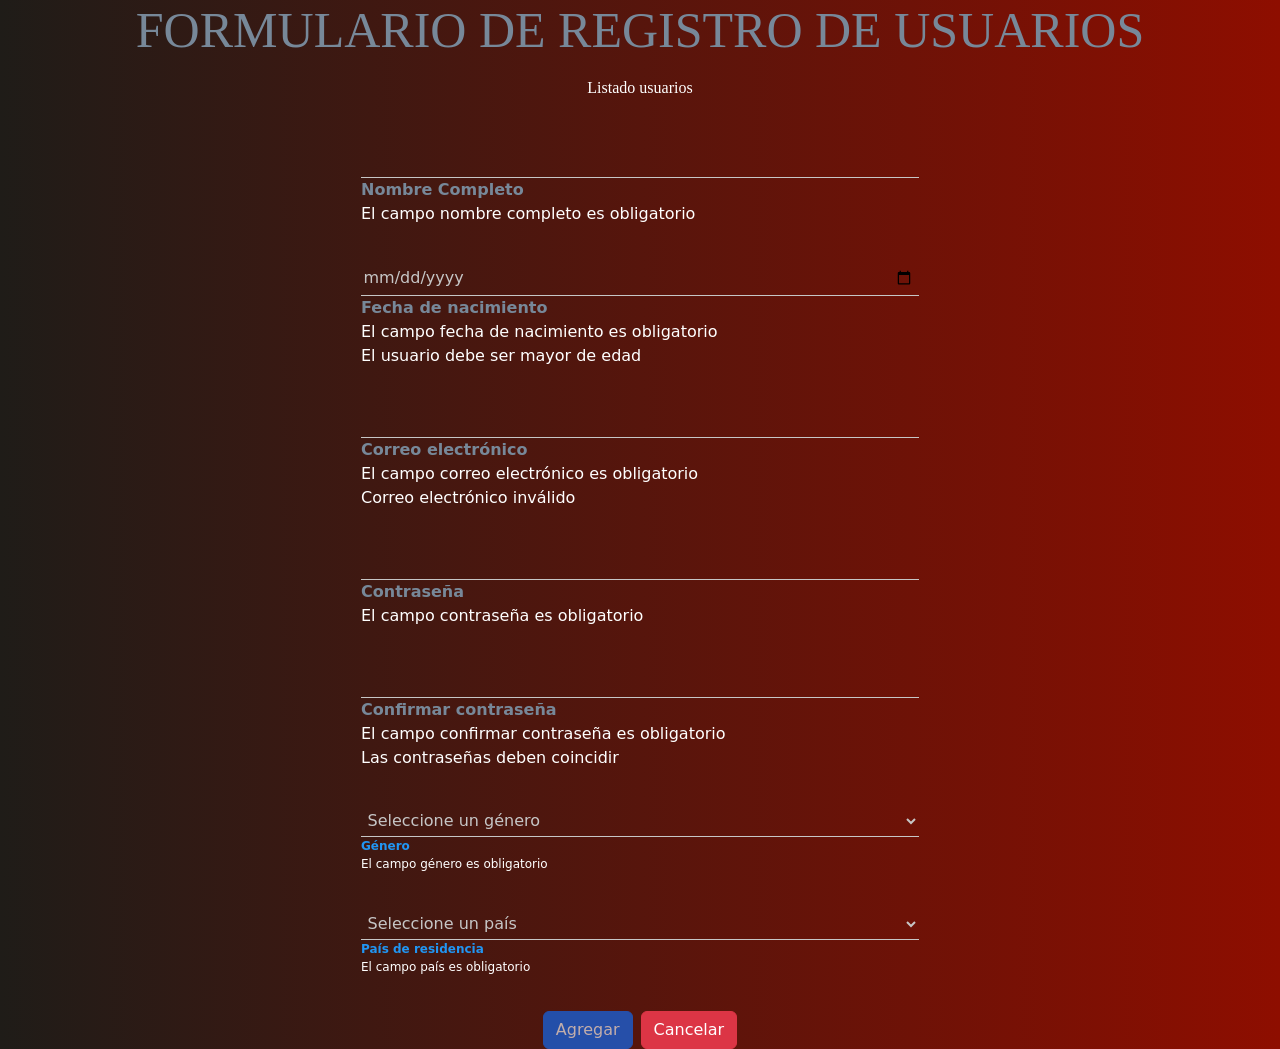
<file: index.html>
<html lang="en">

<head>
  <meta charset="UTF-8">
  <meta http-equiv="X-UA-Compatible" content="IE=edge">
  <meta name="viewport" content="width=device-width, initial-scale=1.0">
  <link href="https://cdn.jsdelivr.net/npm/bootstrap@5.1.0/dist/css/bootstrap.min.css" rel="stylesheet"
    integrity="sha384-KyZXEAg3QhqLMpG8r+8fhAXLRk2vvoC2f3B09zVXn8CA5QIVfZOJ3BCsw2P0p/We" crossorigin="anonymous">
  <link rel="stylesheet" href="estilos/estilos.css">
  <title>Registro de usuarios</title>
</head>

<body class="root">
  <h1 class="titulo">FORMULARIO DE REGISTRO DE USUARIOS</h1>
  <nav class="navbar navbar-expand-lg gap-2 d-md-flex justify-content-center">
    <a class="nav-link text-white"href="listado-usuario.html">Listado
        usuarios</a>
  </nav>
  <div class="row">
    <form class='form' onchange="controlBtnAceptar()">
      <div class='form_group'>
        <input type="text" class='nombre_completo' name='nombre_completo' required />
        <label class='label'>Nombre Completo</label>
        <br />
        <label class='text-white'>El campo nombre completo es obligatorio</label>
        <span class='barra'></span>
      </div>
      <div class='form_group'>
        <input type="date" class='fecha_nacimiento' name='fecha_nacimiento' id="fecha_nacimiento" onchange="controlFecha()" required />
        <label class='label'>Fecha de nacimiento</label>
        <br />
        <label class='text-white'>El campo fecha de nacimiento es obligatorio</label>
        <br />
        <label class='text-white' id='lbl_edad' >El usuario debe ser mayor de edad</label>
        <span class='barra'></span>
      </div>
      <div class='form_group'>
        <input type="email" class='correo_electronico' name='correo_electronico' required 
        onchange="controlEmail()"/>
        <label class='label'>Correo electrónico</label>
        <br />
        <label class='text-white'>El campo correo electrónico es obligatorio</label>
        <br />
        <label class='text-white' id='lbl_email'>Correo electrónico inválido</label>
        <span class='barra'></span>
      </div>
      <div>
        <div class='form_group'>
          <input type="password" class='contraseña' name='contraseña' required onchange="controlContraseña()" />
          <label class='label'>Contraseña</label>
          <br />
          <label class='text-white'>El campo contraseña es obligatorio</label>
          <span class='barra'></span>
        </div>
        <div class='form_group'>
          <input type="password" class='confirmacion' name='confirmacion' required onchange="controlContraseña()"/>
          <label class='label'>Confirmar contraseña</label>
          <br />
          <label class='text-white'>El campo confirmar contraseña es obligatorio</label>
          <br />
          <label class='text-white' id="lbl_coincidencia">Las contraseñas deben coincidir</label>
          <span class='barra'></span>
        </div>
      </div>
      <div class='form_group'>
        <select class='genero' required name='genero_id' defaultValue="seleccione_genero" onchange="controlGenero()">
          <option selected value='seleccione_genero' disabled={true}>Seleccione un género</option>
          <option>Masculino</option>
          <option>Femenino</option>
          <option value="otro_genero">Otro</option>
        </select>
        <input class="genero" placeholder="Ingrese otro género" name="nuevo_genero" id='otroGeneroInput'/>
        <label class='label'>Género</label>
        <br />
        <label class='text-white'>El campo género es obligatorio</label>
        <span class='barra'></span>
      </div>
      <div class='form_group'>
        <select class='pais' required name='pais_id' defaultValue="seleccione_pais" onchange="controlPais()">
          <option value="seleccione_pais" selected disabled={true}>Seleccione un país</option>
          <option>México</option>
          <option>Estados Unidos</option>
          <option>Canadá</option>
          <option value="otro_pais">Otro</option>
        </select>
        <input placeholder="Ingrese otro país" class="pais" name="nuevo_pais" id="otroPaisInput"/>
        <label class='label'>País de residencia</label>
        <br />
        <label class='text-white'>El campo país es obligatorio</label>
        <span class='barra'></span>
      </div>
      <div class="d-grid gap-2 d-md-flex justify-content-md-center">
        <button class="btn btn-primary" id='btnAceptar' onchange="controlBtnAceptar()" disabled="{true}">
          Agregar
        </button>
        <button class="btn btn-danger">Cancelar</button>
      </div>
    </form>
  </div>
  <script src='formulario-usuario.js'></script>
</body>

</html>
</file>
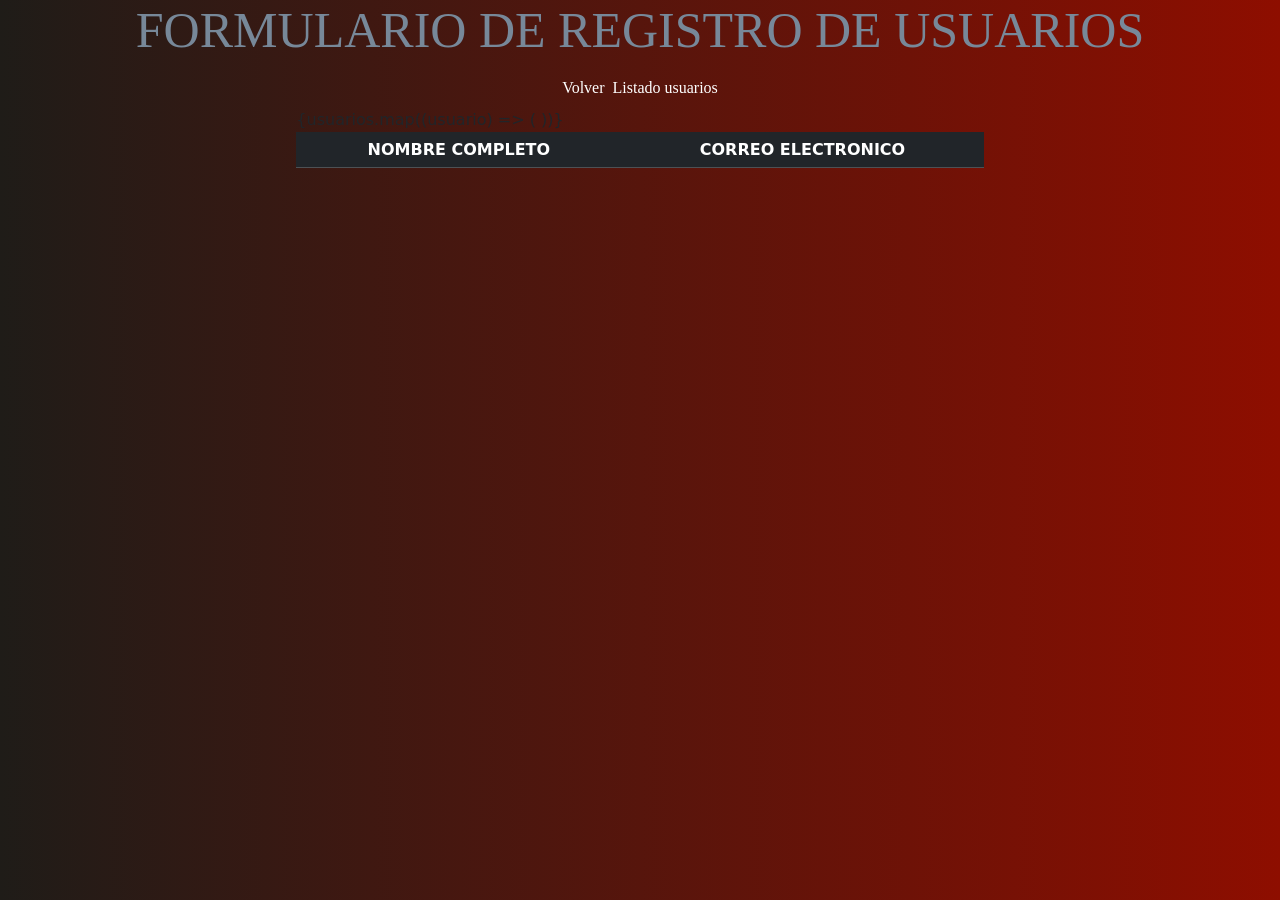
<file: listado-usuario.html>
<html lang="en">

<head>
    <meta charset="UTF-8">
    <meta http-equiv="X-UA-Compatible" content="IE=edge">
    <meta name="viewport" content="width=device-width, initial-scale=1.0">
    <link href="https://cdn.jsdelivr.net/npm/bootstrap@5.1.0/dist/css/bootstrap.min.css" rel="stylesheet"
        integrity="sha384-KyZXEAg3QhqLMpG8r+8fhAXLRk2vvoC2f3B09zVXn8CA5QIVfZOJ3BCsw2P0p/We" crossorigin="anonymous">
    <link rel="stylesheet" href="estilos/estilos.css">
    <title>Registro de usuarios</title>
</head>

<body class="root">
    <h1 class="titulo">FORMULARIO DE REGISTRO DE USUARIOS</h1>
    <nav class="navbar navbar-expand-lg gap-2 d-md-flex justify-content-center">
        <a href='index.html' class='nav-link text-white'>Volver</a>
        <a class="nav-link text-white" href="listado-usuario.html">Listado
            usuarios</a>
    </nav>
    <div class='container'>
        <div class="row">
            <table class='table table-striped'>
                <thead class='table-dark'>
                    <tr>
                        <th class='text-center' scope='col'>NOMBRE COMPLETO</th>
                        <th class='text-center' scope='col'>CORREO ELECTRONICO</th>
                    </tr>
                </thead>
                <tbody id="listado">
                    {usuarios.map((usuario) => (
                    <tr key={usuario.id}>
                        <td class='text-center text-white'>{usuario.nombre_completo}</td>
                        <td class='text-center text-white'>{usuario.correo_electronico}</td>
                    </tr>
                    ))}
                </tbody>
            </table>
        </div>
    </div>
    <script src='listado-usuario.js'></script>
</body>

</html>
</file>
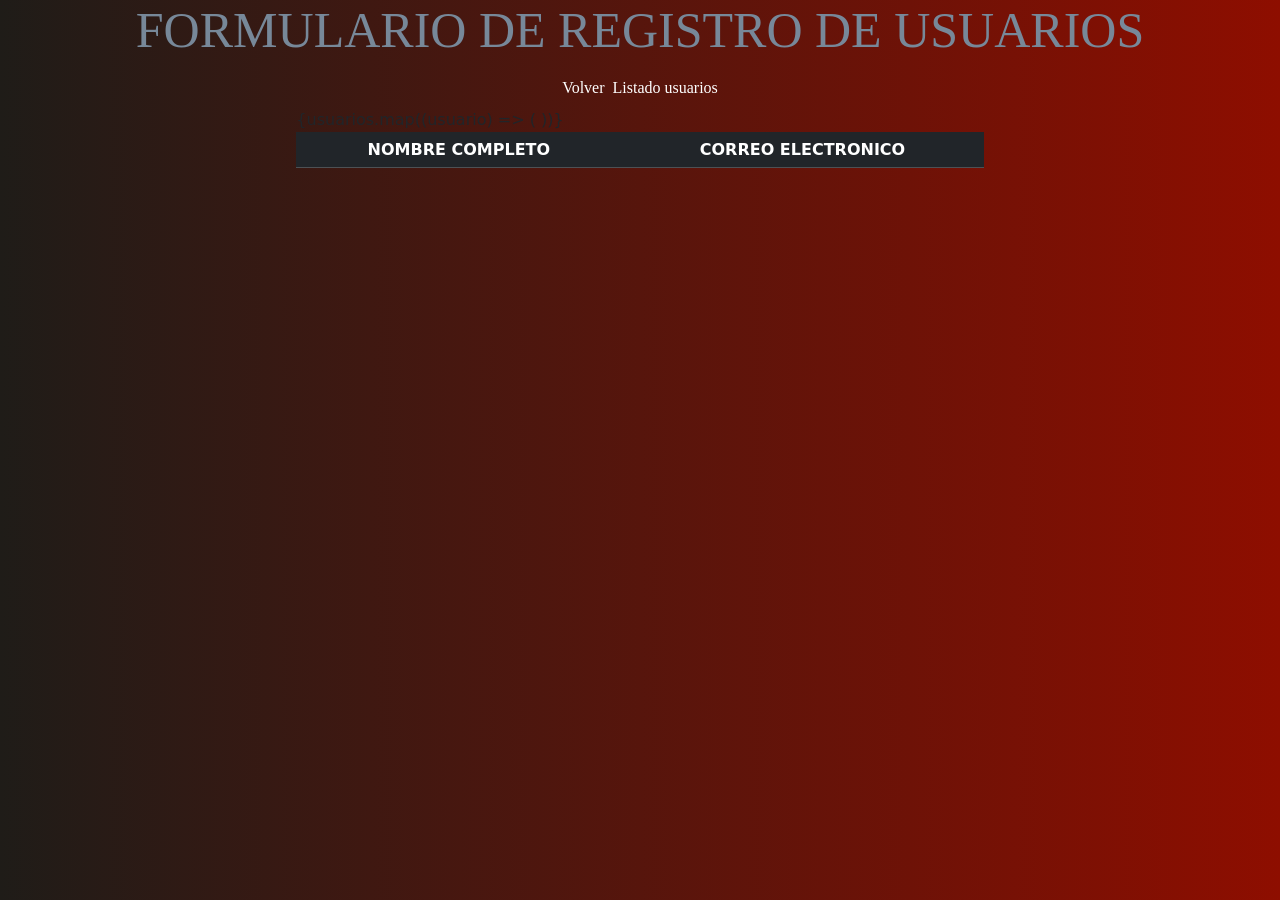
<file: docs/listado-usuario.html>
<html lang="en">

<head>
    <meta charset="UTF-8">
    <meta http-equiv="X-UA-Compatible" content="IE=edge">
    <meta name="viewport" content="width=device-width, initial-scale=1.0">
    <link href="https://cdn.jsdelivr.net/npm/bootstrap@5.1.0/dist/css/bootstrap.min.css" rel="stylesheet"
        integrity="sha384-KyZXEAg3QhqLMpG8r+8fhAXLRk2vvoC2f3B09zVXn8CA5QIVfZOJ3BCsw2P0p/We" crossorigin="anonymous">
    <link rel="stylesheet" href="estilos/estilos.css">
    <title>Registro de usuarios</title>
</head>

<body class="root">
    <h1 class="titulo">FORMULARIO DE REGISTRO DE USUARIOS</h1>
    <nav class="navbar navbar-expand-lg gap-2 d-md-flex justify-content-center">
        <a href='formulario-usuario.html' class='nav-link text-white'>Volver</a>
        <a class="nav-link text-white" href="listado-usuario.html">Listado
            usuarios</a>
    </nav>
    <div class='container'>
        <div class="row">
            <table class='table table-striped'>
                <thead class='table-dark'>
                    <tr>
                        <th class='text-center' scope='col'>NOMBRE COMPLETO</th>
                        <th class='text-center' scope='col'>CORREO ELECTRONICO</th>
                    </tr>
                </thead>
                <tbody id="listado">
                    {usuarios.map((usuario) => (
                    <tr key={usuario.id}>
                        <td class='text-center text-white'>{usuario.nombre_completo}</td>
                        <td class='text-center text-white'>{usuario.correo_electronico}</td>
                    </tr>
                    ))}
                </tbody>
            </table>
        </div>
    </div>
    <script src='listado-usuario.js'></script>
</body>

</html>
</file>
<file: estilos/estilos.css>
.root{
    background: #8E0E00;
    /* fallback for old browsers */
    background: -webkit-linear-gradient(to right, #1F1C18, #8E0E00);
    /* Chrome 10-25, Safari 5.1-6 */
    background: linear-gradient(to right, #1F1C18, #8E0E00);
    /* W3C, IE 10+/ Edge, Firefox 16+, Chrome 26+, Opera 12+, Safari 7+ */
  }
  
  .container {
    display: flex;
    justify-content: center;
    align-items: center;
    width: 100%;
  }
  
  .titulo {
    font-family: fantasy;
    font-size: 50px;
    color: lightslategrey;
    width: 100%;
    text-align: center;
  }
  
  .navbar {
    font-family: fantasy;
    color: lightslategrey;
    text-align: center;
  }
  
  .label {
    text-align: center;
    font-weight: 700;
    font-size: 16px;
    top: 10px;
    left: 5px;
    color: lightslategrey;
  }
  
  .form {
    width: 50%;
    margin: auto;
  }
  
  .form .form_group {
    position: relative;
    margin: 35px;
  }
   
  .nombre_completo {
    background: none;
    color: #c6c6c6;
    font-size: 16px;
    padding: 5px 5px 5px 2.5px;
    display: block;
    width: 100%;
    border: none;
    border-bottom: 1px solid
  }
  
  .nombre_completo:focus {
    outline: none;
    color: #5e5d5d;
  }
  
  .nombre_completo:focus~label,
  .nombre_completo:valid~label {
    top: -14px;
    font-size: 12px;
    color: #2196f3
  }
  
  .nombre_completo:focus~.barra::before {
    width: 100%;
  }
  
  .correo_electronico {
    background: none;
    color: #c6c6c6;
    font-size: 16px;
    padding: 5px 5px 5px 2.5px;
    display: block;
    width: 100%;
    border: none;
    border-bottom: 1px solid
  }
  
  .correo_electronico:focus {
    outline: none;
    color: #5e5d5d;
  }
  
  .correo_electronico:focus~label,
  .correo_electronico:valid~label {
    top: -14px;
    font-size: 12px;
    color: #2196f3
  }
  
  .correo_electronico:focus~.barra::before {
    width: 100%;
  }
  
  .fecha_nacimiento {
    background: none;
    color: #c6c6c6;
    font-size: 16px;
    padding: 5px 5px 5px 2.5px;
    display: block;
    width: 100%;
    border: none;
    border-bottom: 1px solid
  }
  
  .fecha_nacimiento:focus {
    outline: none;
    color: #5e5d5d;
  }
  
  .fecha_nacimiento:focus~label,
  .fecha_nacimiento:valid~label {
    top: -14px;
    font-size: 12px;
    color: #2196f3
  }
  
  .fecha_nacimiento:focus~.barra::before {
    width: 100%;
  }
  
  .contraseña {
    background: none;
    color: #c6c6c6;
    font-size: 16px;
    padding: 5px 5px 5px 2.5px;
    display: block;
    width: 100%;
    border: none;
    border-bottom: 1px solid
  }
  
  .contraseña:focus {
    outline: none;
    color: #5e5d5d;
  }
  
  .contraseña:focus~label,
  .contraseña:valid~label {
    top: -14px;
    font-size: 12px;
    color: #2196f3
  }
  
  .contraseña:focus~.barra::before {
    width: 100%;
  }
  
  .confirmacion {
    background: none;
    color: #c6c6c6;
    font-size: 16px;
    padding: 5px 5px 5px 2.5px;
    display: block;
    width: 100%;
    border: none;
    border-bottom: 1px solid
  }
  
  .confirmacion:focus {
    outline: none;
    color: #5e5d5d;
  }
  
  .confirmacion:focus~label,
  .confirmacion:valid~label {
    top: -14px;
    font-size: 12px;
    color: #2196f3
  }
  
  .confirmacion:focus~.barra::before {
    width: 100%;
  }
  
  .genero {
    background: none;
    color: #c6c6c6;
    font-size: 16px;
    padding: 5px 5px 5px 2.5px;
    display: block;
    width: 100%;
    border: none;
    border-bottom: 1px solid
  }
  
  .genero:focus {
    outline: none;
    color: #5e5d5d;
  }
  
  .genero:focus~label,
  .genero:valid~label {
    top: -14px;
    font-size: 12px;
    color: #2196f3
  }
  
  .genero:focus~.barra::before {
    width: 100%;
  }
  
  .pais {
    background: none;
    color: #c6c6c6;
    font-size: 16px;
    padding: 5px 5px 5px 2.5px;
    display: block;
    width: 100%;
    border: none;
    border-bottom: 1px solid
  }
  
  .pais:focus {
    outline: none;
    color: #5e5d5d;
  }
  
  .pais:focus~label,
  .pais:valid~label {
    top: -14px;
    font-size: 12px;
    color: #2196f3
  }
  
  .pais:focus~.barra::before {
    width: 100%;
  }
  
  .barra {
    position: relative;
    display: block;
    width: 100%;
  }
  
  .barra::before {
    content: "";
    height: 2px;
    width: 0%;
    bottom: 0;
    position: absolute;
    background: linear-gradient(to right, #1F1C18, #8E0E00);
    transition: 0.3s ease width;
    left: 0;
  }
  
  .button {
    width: 80%;
    margin: 10px;
    height: 40px;
    font-size: 16px;
    cursor: pointer;
    padding-left: 15px;
  }
  
  .nombre_genero {
    background: none;
    color: #c6c6c6;
    font-size: 16px;
    padding: 5px 5px 5px 2.5px;
    display: block;
    width: 100%;
    border: none;
    border-bottom: 1px solid
  }
  
  .nombre_genero:focus {
    outline: none;
    color: #5e5d5d;
  }
  
  .nombre_genero:focus~label,
  .nombre_genero:valid~label {
    top: -14px;
    font-size: 12px;
    color: #2196f3
  }
  
  .nombre_genero:focus~.barra::before {
    width: 100%;
  }
  
  .nombre_pais {
    background: none;
    color: #c6c6c6;
    font-size: 16px;
    padding: 5px 5px 5px 2.5px;
    display: block;
    width: 100%;
    border: none;
    border-bottom: 1px solid
  }
  
  .nombre_pais:focus {
    outline: none;
    color: #5e5d5d;
  }
  
  .nombre_pais:focus~label,
  .nombre_pais:valid~label {
    top: -14px;
    font-size: 12px;
    color: #2196f3
  }
  
  .nombre_pais:focus~.barra::before {
    width: 100%;
  }
  
  .table{
    margin-bottom: 100%;
    --bs-table-bg: to right, #1F1C18, #8E0E00;
  }
</file>
<file: docs/estilos/estilos.css>
.root{
    background: #8E0E00;
    /* fallback for old browsers */
    background: -webkit-linear-gradient(to right, #1F1C18, #8E0E00);
    /* Chrome 10-25, Safari 5.1-6 */
    background: linear-gradient(to right, #1F1C18, #8E0E00);
    /* W3C, IE 10+/ Edge, Firefox 16+, Chrome 26+, Opera 12+, Safari 7+ */
  }
  
  .container {
    display: flex;
    justify-content: center;
    align-items: center;
    width: 100%;
  }
  
  .titulo {
    font-family: fantasy;
    font-size: 50px;
    color: lightslategrey;
    width: 100%;
    text-align: center;
  }
  
  .navbar {
    font-family: fantasy;
    color: lightslategrey;
    text-align: center;
  }
  
  .label {
    text-align: center;
    font-weight: 700;
    font-size: 16px;
    top: 10px;
    left: 5px;
    color: lightslategrey;
  }
  
  .form {
    width: 50%;
    margin: auto;
  }
  
  .form .form_group {
    position: relative;
    margin: 35px;
  }
   
  .nombre_completo {
    background: none;
    color: #c6c6c6;
    font-size: 16px;
    padding: 5px 5px 5px 2.5px;
    display: block;
    width: 100%;
    border: none;
    border-bottom: 1px solid
  }
  
  .nombre_completo:focus {
    outline: none;
    color: #5e5d5d;
  }
  
  .nombre_completo:focus~label,
  .nombre_completo:valid~label {
    top: -14px;
    font-size: 12px;
    color: #2196f3
  }
  
  .nombre_completo:focus~.barra::before {
    width: 100%;
  }
  
  .correo_electronico {
    background: none;
    color: #c6c6c6;
    font-size: 16px;
    padding: 5px 5px 5px 2.5px;
    display: block;
    width: 100%;
    border: none;
    border-bottom: 1px solid
  }
  
  .correo_electronico:focus {
    outline: none;
    color: #5e5d5d;
  }
  
  .correo_electronico:focus~label,
  .correo_electronico:valid~label {
    top: -14px;
    font-size: 12px;
    color: #2196f3
  }
  
  .correo_electronico:focus~.barra::before {
    width: 100%;
  }
  
  .fecha_nacimiento {
    background: none;
    color: #c6c6c6;
    font-size: 16px;
    padding: 5px 5px 5px 2.5px;
    display: block;
    width: 100%;
    border: none;
    border-bottom: 1px solid
  }
  
  .fecha_nacimiento:focus {
    outline: none;
    color: #5e5d5d;
  }
  
  .fecha_nacimiento:focus~label,
  .fecha_nacimiento:valid~label {
    top: -14px;
    font-size: 12px;
    color: #2196f3
  }
  
  .fecha_nacimiento:focus~.barra::before {
    width: 100%;
  }
  
  .contraseña {
    background: none;
    color: #c6c6c6;
    font-size: 16px;
    padding: 5px 5px 5px 2.5px;
    display: block;
    width: 100%;
    border: none;
    border-bottom: 1px solid
  }
  
  .contraseña:focus {
    outline: none;
    color: #5e5d5d;
  }
  
  .contraseña:focus~label,
  .contraseña:valid~label {
    top: -14px;
    font-size: 12px;
    color: #2196f3
  }
  
  .contraseña:focus~.barra::before {
    width: 100%;
  }
  
  .confirmacion {
    background: none;
    color: #c6c6c6;
    font-size: 16px;
    padding: 5px 5px 5px 2.5px;
    display: block;
    width: 100%;
    border: none;
    border-bottom: 1px solid
  }
  
  .confirmacion:focus {
    outline: none;
    color: #5e5d5d;
  }
  
  .confirmacion:focus~label,
  .confirmacion:valid~label {
    top: -14px;
    font-size: 12px;
    color: #2196f3
  }
  
  .confirmacion:focus~.barra::before {
    width: 100%;
  }
  
  .genero {
    background: none;
    color: #c6c6c6;
    font-size: 16px;
    padding: 5px 5px 5px 2.5px;
    display: block;
    width: 100%;
    border: none;
    border-bottom: 1px solid
  }
  
  .genero:focus {
    outline: none;
    color: #5e5d5d;
  }
  
  .genero:focus~label,
  .genero:valid~label {
    top: -14px;
    font-size: 12px;
    color: #2196f3
  }
  
  .genero:focus~.barra::before {
    width: 100%;
  }
  
  .pais {
    background: none;
    color: #c6c6c6;
    font-size: 16px;
    padding: 5px 5px 5px 2.5px;
    display: block;
    width: 100%;
    border: none;
    border-bottom: 1px solid
  }
  
  .pais:focus {
    outline: none;
    color: #5e5d5d;
  }
  
  .pais:focus~label,
  .pais:valid~label {
    top: -14px;
    font-size: 12px;
    color: #2196f3
  }
  
  .pais:focus~.barra::before {
    width: 100%;
  }
  
  .barra {
    position: relative;
    display: block;
    width: 100%;
  }
  
  .barra::before {
    content: "";
    height: 2px;
    width: 0%;
    bottom: 0;
    position: absolute;
    background: linear-gradient(to right, #1F1C18, #8E0E00);
    transition: 0.3s ease width;
    left: 0;
  }
  
  .button {
    width: 80%;
    margin: 10px;
    height: 40px;
    font-size: 16px;
    cursor: pointer;
    padding-left: 15px;
  }
  
  .nombre_genero {
    background: none;
    color: #c6c6c6;
    font-size: 16px;
    padding: 5px 5px 5px 2.5px;
    display: block;
    width: 100%;
    border: none;
    border-bottom: 1px solid
  }
  
  .nombre_genero:focus {
    outline: none;
    color: #5e5d5d;
  }
  
  .nombre_genero:focus~label,
  .nombre_genero:valid~label {
    top: -14px;
    font-size: 12px;
    color: #2196f3
  }
  
  .nombre_genero:focus~.barra::before {
    width: 100%;
  }
  
  .nombre_pais {
    background: none;
    color: #c6c6c6;
    font-size: 16px;
    padding: 5px 5px 5px 2.5px;
    display: block;
    width: 100%;
    border: none;
    border-bottom: 1px solid
  }
  
  .nombre_pais:focus {
    outline: none;
    color: #5e5d5d;
  }
  
  .nombre_pais:focus~label,
  .nombre_pais:valid~label {
    top: -14px;
    font-size: 12px;
    color: #2196f3
  }
  
  .nombre_pais:focus~.barra::before {
    width: 100%;
  }
  
  .table{
    margin-bottom: 100%;
    --bs-table-bg: to right, #1F1C18, #8E0E00;
  }
</file>
